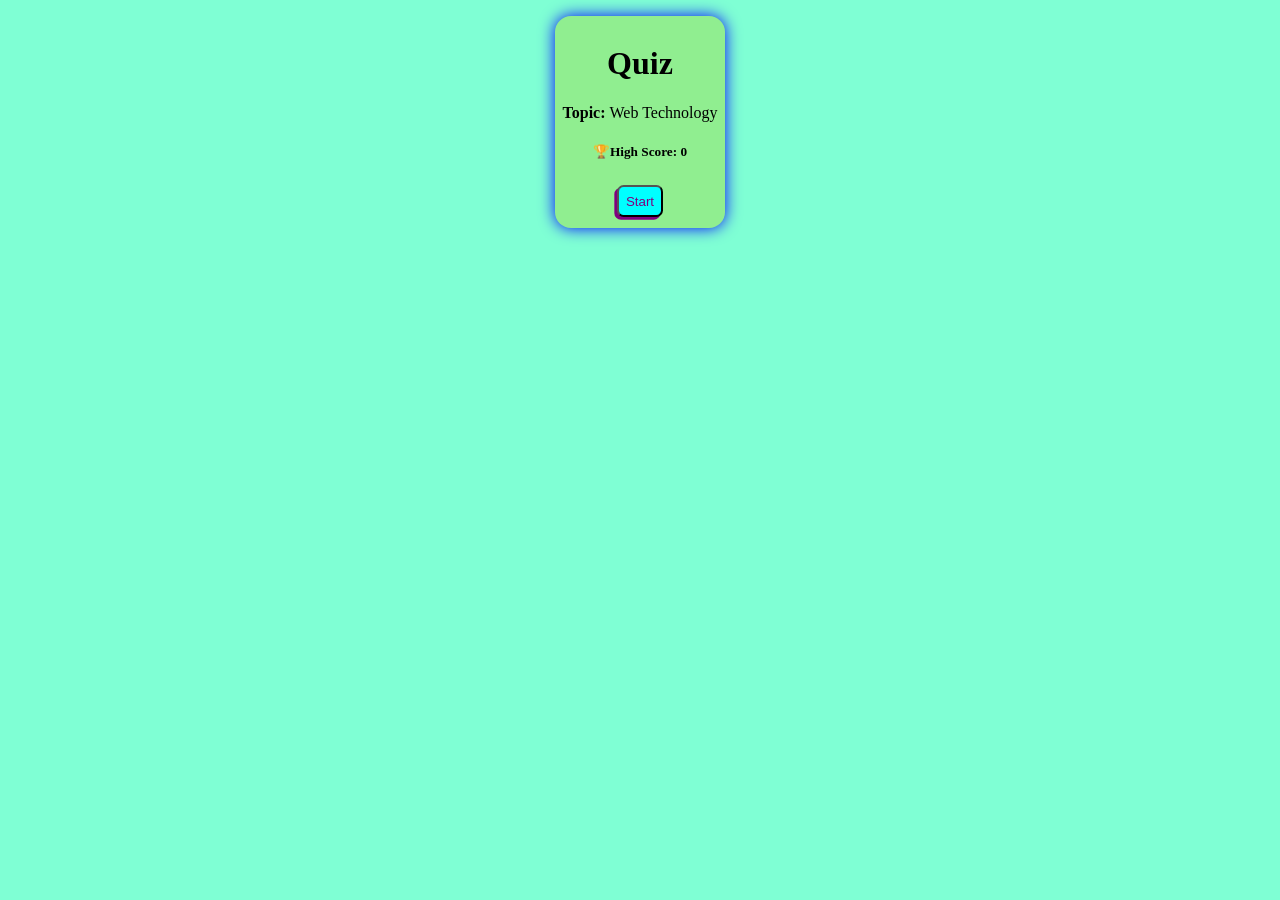
<file: QuizProject/index.html>
<!DOCTYPE html>
<html lang="en">
<head>
    <meta charset="UTF-8">
    <meta name="viewport" content="width=device-width, initial-scale=1.0">
    <script type="module" src="script.js"></script>
    <link rel="stylesheet" href="style.css">
    <title>Quiz</title>
</head>
<body>
    <div id="startMenu" class="box">
        <h1>Quiz</h1>
        <p><Strong>Topic: </Strong>Web Technology</p>
        <h5 class="highScore"></h5>
        <button id="start">Start</button>
    </div>
    <div id="quizContainer" class="box">
        <p id="timer">Duration: </p>
        <h2 id="question"></h2>
        <div id="options" class="optionContainer"></div>
        <div class="progress">
        <div id="progress-bar">
            <div id="progress"></div>
        </div>
        <p id="counter"></p>
        </div>
        <div class="nav">
        <button class="menu">Main Menu</button>
        <button id="next">Next</button>
        </div>
    </div>
    <div id="result" class="box">
        <h3 id="score"></h3>
        <h5 class="highScore"></h5>
        <button id="restart">Restart</button>
        <button class="menu">Main Menu</button>
    </div>
</body>
</html>
</file>
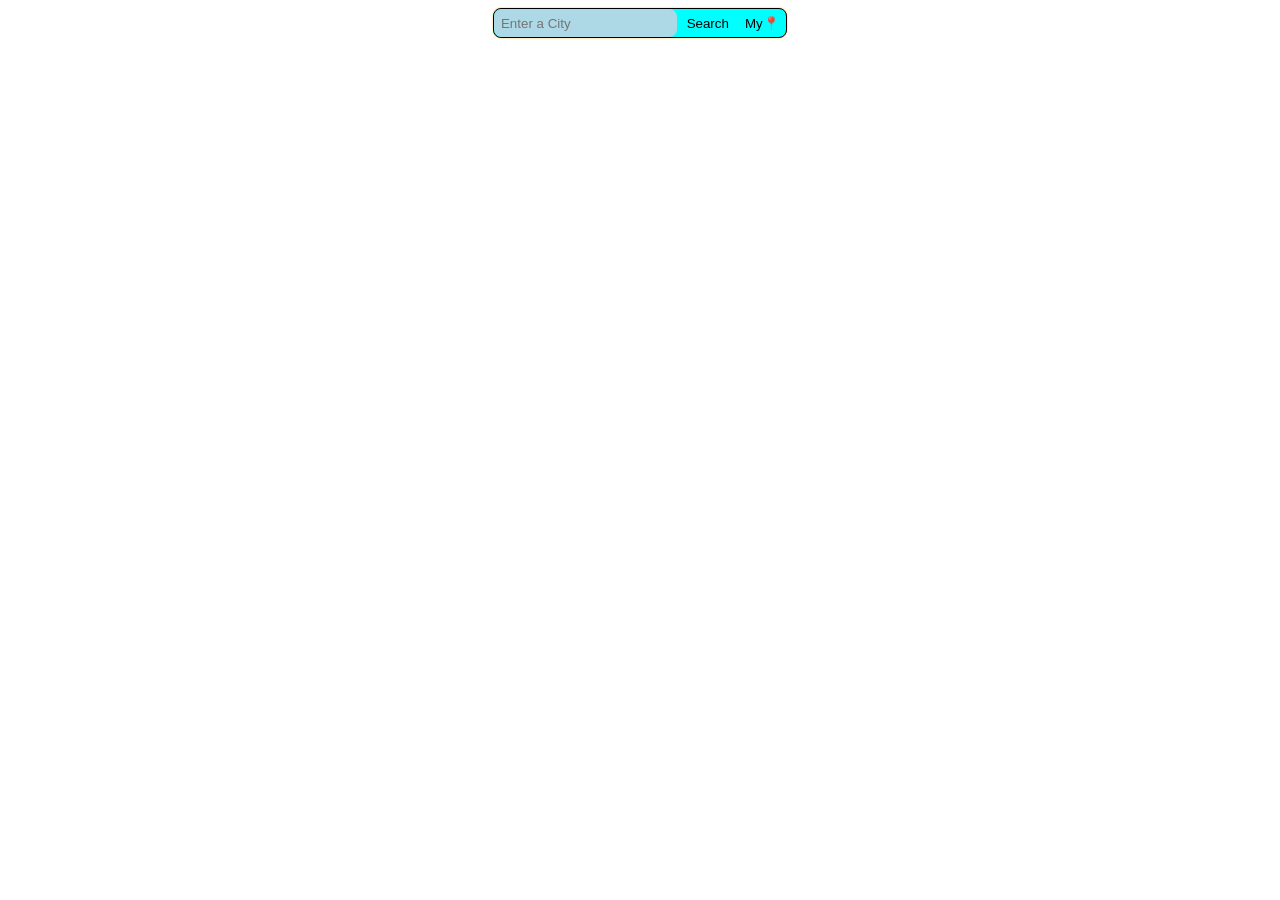
<file: WeatherAppProject/index.html>
<!DOCTYPE html>
<html lang="en">
<head>
    <meta charset="UTF-8">
    <meta name="viewport" content="width=device-width, initial-scale=1.0">
    <link rel="stylesheet" href="style.css">
    <script src="weather.js"></script>
    <title>Weather</title>
</head>
<body>
    <form>
        <input type="text" name="address" id="address" placeholder="Enter a City">
        <button type="button" id="search">Search</button>
        <button type="button" id="currentLocation">My📍</button>
    </form>
    <div id="data" class="box"></div>
</body>
</html>
</file>
<file: QuizProject/style.css>
body{
    background-color: aquamarine;
    justify-content: center;
    display: grid;
}

.hidden{
    display: none;
}

.box{
    border-radius: 1em;
    box-shadow: 0 0 1em blue;
    background-color: lightgreen;
    margin: 0.5rem;
    padding: 0.5em;
    width: fit-content;
    align-content: center;
    justify-content: center;
    text-align: center;
}

.optionContainer{
    display: flex;
    flex-flow: column nowrap;
}

.option{
    text-align: left;
}

.correct{
    background-color: green;
    color: white;
}

.correct::after{
    content: '✔️'/'correct';
}

.wrong{
    background-color: red;
    color: white;
}

.wrong::after{
    content:'❌' /'wrong';
}

button{
    background-color: lightsalmon;
    color:purple;
    margin: 0.2em;
    padding: 0.5em;
    border-radius: 0.5em;
    box-shadow: -0.2em 0.2em purple;
    width: fit-content;
}

button:hover{
    color: aliceblue;
}

button:active{
    background-color: brown;
    box-shadow:0 0  purple;
}

button:disabled{
    opacity: 0.8;
    box-shadow: none;
}

.menu,#start,#next,#restart{
    background-color: aqua;
}

#progress-bar{
    background-color: lightblue;
    width: 100%;
    height: 1em;
    border-radius: 0.5em;
    margin: 0.5em;
}

#progress{
    width: 50%;
    height: 100%;
    border-radius: inherit;
    background-color: green;
    transition: width 0.3s ease-in;
}

.progress{
    display: flex;
    justify-content: center;
    align-items: center;
    height: 1.5em;
}

#counter{
    box-sizing: border-box;
    height: 100%;
}

.nav{
    display: flex;
    justify-content:space-between;
}
</file>
<file: WeatherAppProject/style.css>
body{
    display: grid;
    justify-content: center;
}

.error{
    color: red;
    background-color: pink;
}

.box{
    border-radius: 1em;
    box-shadow: 0 0 1em blue;
    background-color: lightgreen;
    margin: 0.5rem;
    width: fit-content;
    align-content: center;
    justify-content: center;
}

form{
    
    border: 0.1em solid black;
    border-radius: 0.5rem;
    background-color: aqua;
    width: fit-content;
    box-shadow: 0 0 0.1em orange;
    
    input{
        border: none;
        background-color: lightblue;
        padding: 0.5em;
        border-radius: inherit;
    }
    button{
        background-color: transparent;
        border: none;
    }
}

button:hover{
    color: green;
}

button:active{
    color: white;
    text-shadow: 0 0 1em grey;
}

legend{
    text-align: center;
    font-weight: bolder;
    font-family: 'Courier New', Courier, monospace;
}

P{
    text-align: center;
}

.weather{
    background-color: lightcyan;
    color: blue;
    display: flex;
    justify-content: center;
    flex-wrap: wrap;
    padding: 0.2em;
    margin: auto;
    margin-bottom: 0.5em;
    margin-top: 0.5em;
    p{
        border-right: 0.1em dotted blue;
        padding: 0.2em;
        margin: 0.5em;
        text-align: left;
    }
    p:last-child{
    border: none;
    }
}

table {
    box-shadow: 0 0 2em orange;
    background-color: antiquewhite;
    border-radius: inherit;
    border-spacing: 0.1em;
    padding: 0.2em;
    text-align: left;
    padding: 0.5em;
    margin: auto;
    margin-bottom: 0.5em;
    margin-top: 0.5em;
}

th,td{
    border-right: 0.1em dotted blue;
    border-bottom: 0.1em solid blue;
}

th:last-child,td:last-child{
    border-right: none;
}

td{
    text-align: center;
}

tr:hover{
    background-color: orange;
    color:aliceblue
}
</file>
